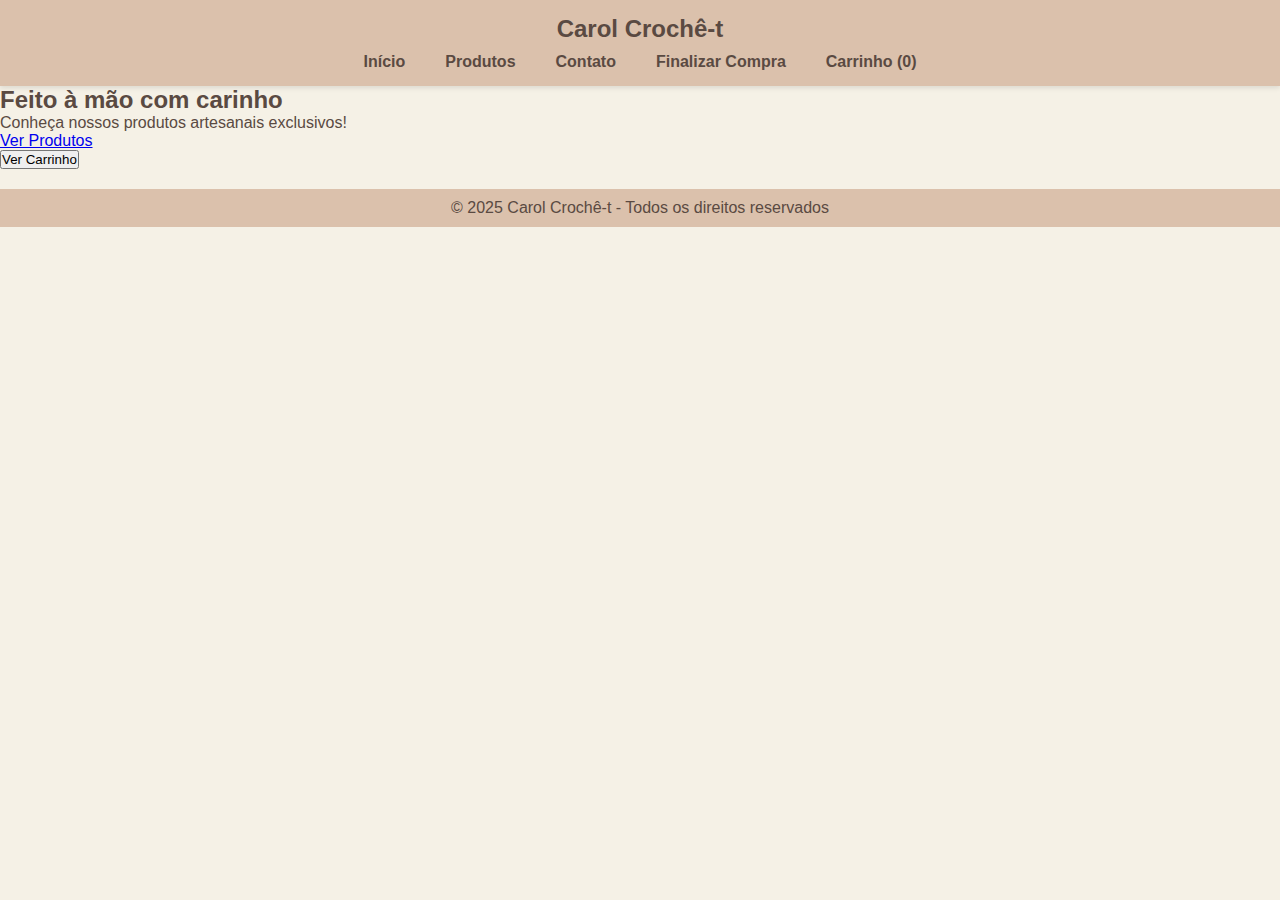
<file: index.html>
<!DOCTYPE html>
<html lang="pt-BR">
<head>
    <meta charset="UTF-8">
    <meta name="viewport" content="width=device-width, initial-scale=1.0">
    <title>Carol Crochê-t</title>
    <link rel="stylesheet" href="styles.css">
</head>
<body>
    <header>
        <h1>Carol Crochê-t</h1>
        <nav>
            <ul>
                <li><a href="index.html">Início</a></li>
                <li><a href="produtos.html">Produtos</a></li>
                <li><a href="#contato">Contato</a></li>
                <li><a href="checkout.html">Finalizar Compra</a></li>
            <li><a href="carrinho.html">Carrinho (<span id="total-itens">0</span>)</a></li>
        </ul>
    </nav>
</header>
    
    <main>
        <section class="hero">
            <h2>Feito à mão com carinho</h2>
            <p>Conheça nossos produtos artesanais exclusivos!</p>
            <a href="produtos.html" class="btn">Ver Produtos</a>
        </section>
    </main>
    
    
    <!-- Botão para ver o carrinho -->
    <button id="verCarrinho">Ver Carrinho</button>
    
<!-- Link para o arquivo de script -->
<script src="script.js"></script>

<footer>
    <p>&copy; 2025 Carol Crochê-t - Todos os direitos reservados</p>
</footer>

</body>
</html>
</file>
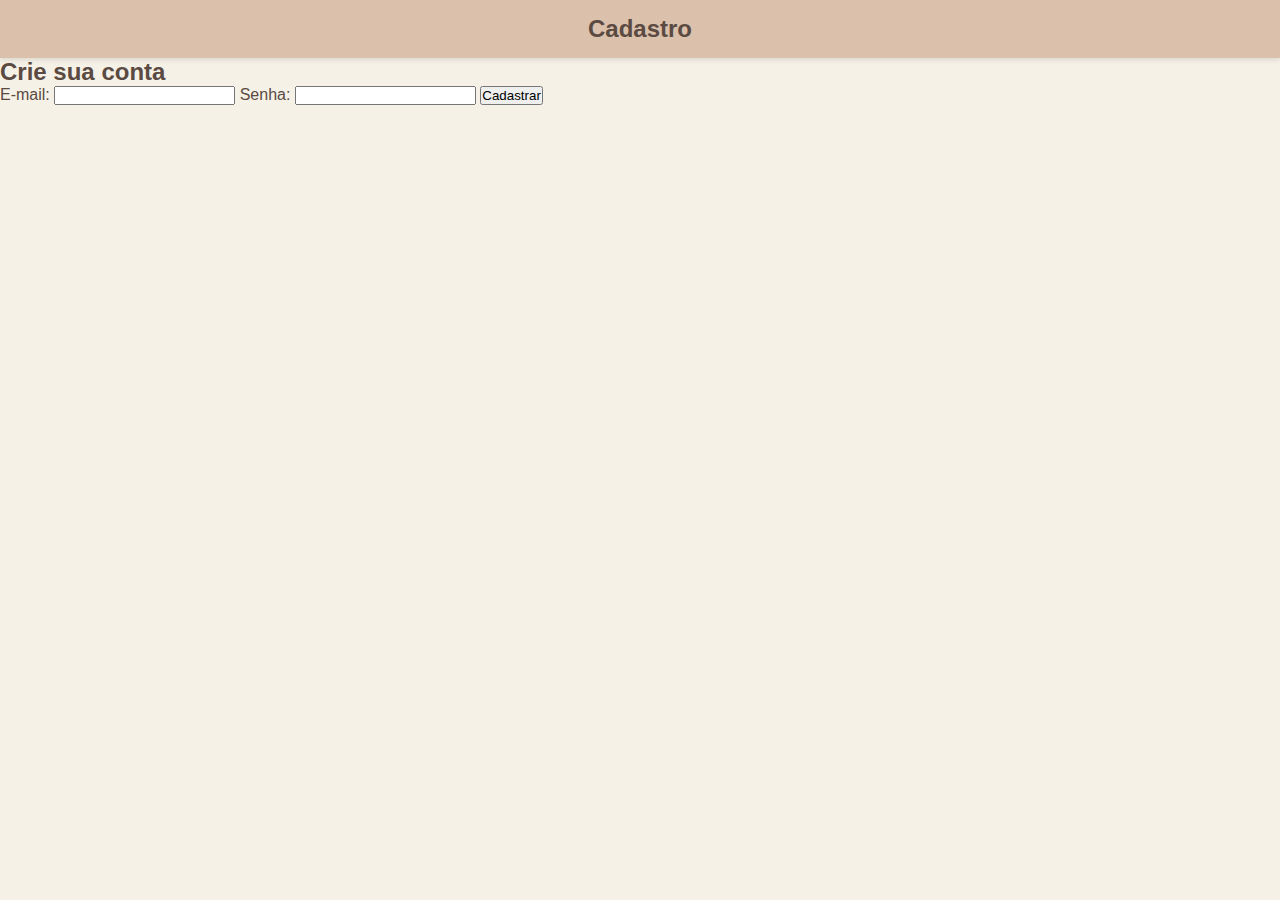
<file: cadastro.html>
<!DOCTYPE html>
<html lang="pt-BR">
<head>
    <meta charset="UTF-8">
    <meta name="viewport" content="width=device-width, initial-scale=1.0">
    <title>Cadastro</title>
    <link rel="stylesheet" href="styles.css">
</head>
<body>
    <header>
        <h1>Cadastro</h1>
    </header>

    <main>
        <section class="cadastro">
            <h2>Crie sua conta</h2>
            <form id="cadastro-form">
                <label for="email">E-mail:</label>
                <input type="email" id="email" required>

                <label for="senha">Senha:</label>
                <input type="password" id="senha" required>

                <button type="submit">Cadastrar</button>
            </form>
        </section>
    </main>

    <script src="script.js"></script>
</body>
</html>
</file>
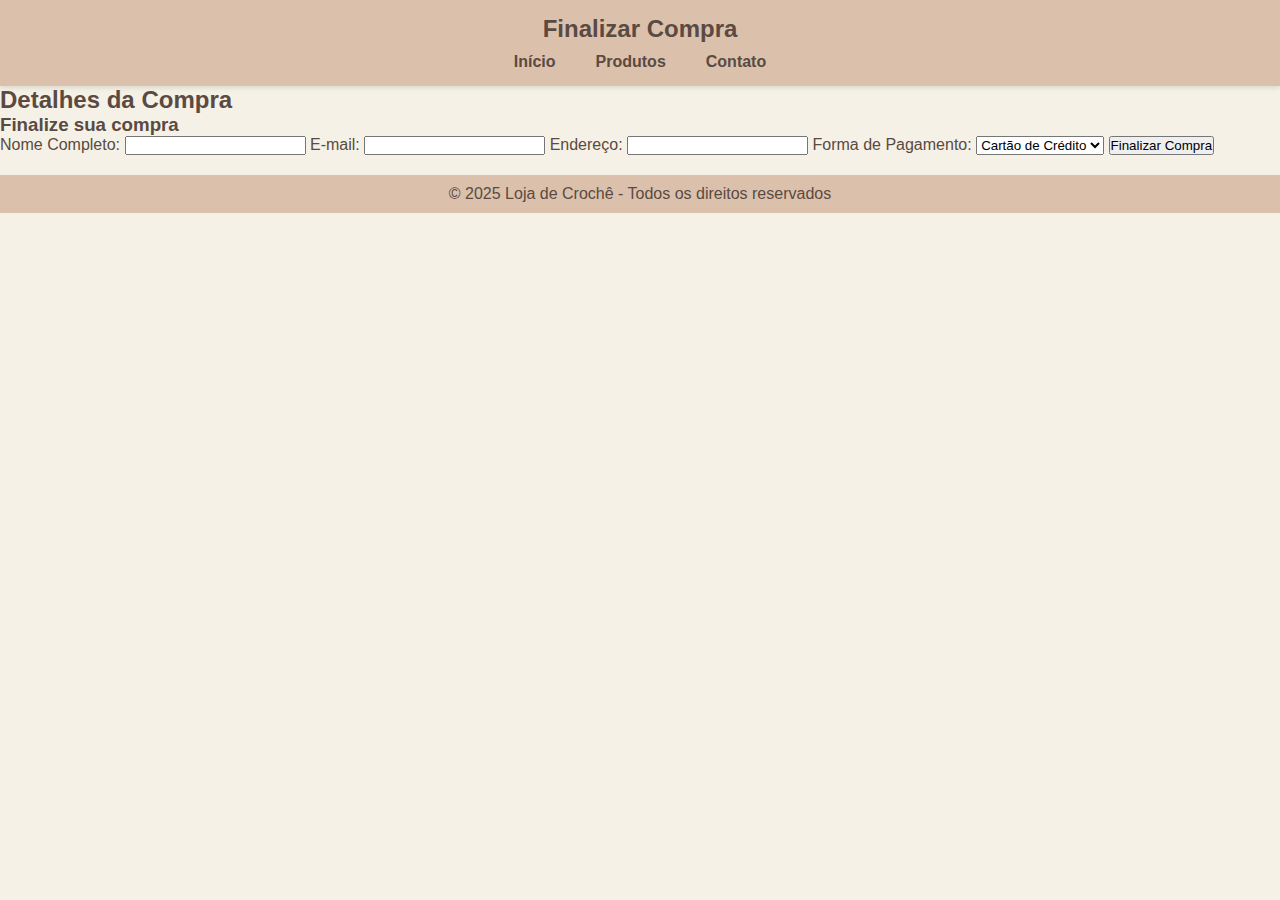
<file: checkout.html>
<!DOCTYPE html>
<html lang="pt-BR">
<head>
    <meta charset="UTF-8">
    <meta name="viewport" content="width=device-width, initial-scale=1.0">
    <title>Finalizar Compra</title>
    <link rel="stylesheet" href="styles.css">
</head>
<body>
    <header>
        <h1>Finalizar Compra</h1>
        <nav>
            <ul>
                <li><a href="index.html">Início</a></li>
                <li><a href="produtos.html">Produtos</a></li>
                <li><a href="contato.html">Contato</a></li>
            </ul>
        </nav>
    </header>

    <main>
        <section class="checkout">
            <h2>Detalhes da Compra</h2>

            <form id="checkout-form">
                <h3>Finalize sua compra</h3>
                <label for="nome">Nome Completo:</label>
                <input type="text" id="nome" required>

                <label for="email">E-mail:</label>
                <input type="email" id="email" required>

                <label for="endereco">Endereço:</label>
                <input type="text" id="endereco" required>

                <label for="pagamento">Forma de Pagamento:</label>
                <select id="pagamento" required>
                    <option value="cartao">Cartão de Crédito</option>
                    <option value="boleto">Boleto Bancário</option>
                    <option value="pix">PIX</option>
                </select>

                <button type="submit" class="botao-finalizar">Finalizar Compra</button>
            </form>
            
        </section>
    </main>

    <footer>
        <p>&copy; 2025 Loja de Crochê - Todos os direitos reservados</p>
    </footer>

<script src="script.js"></script>
</body>
</html>
</file>
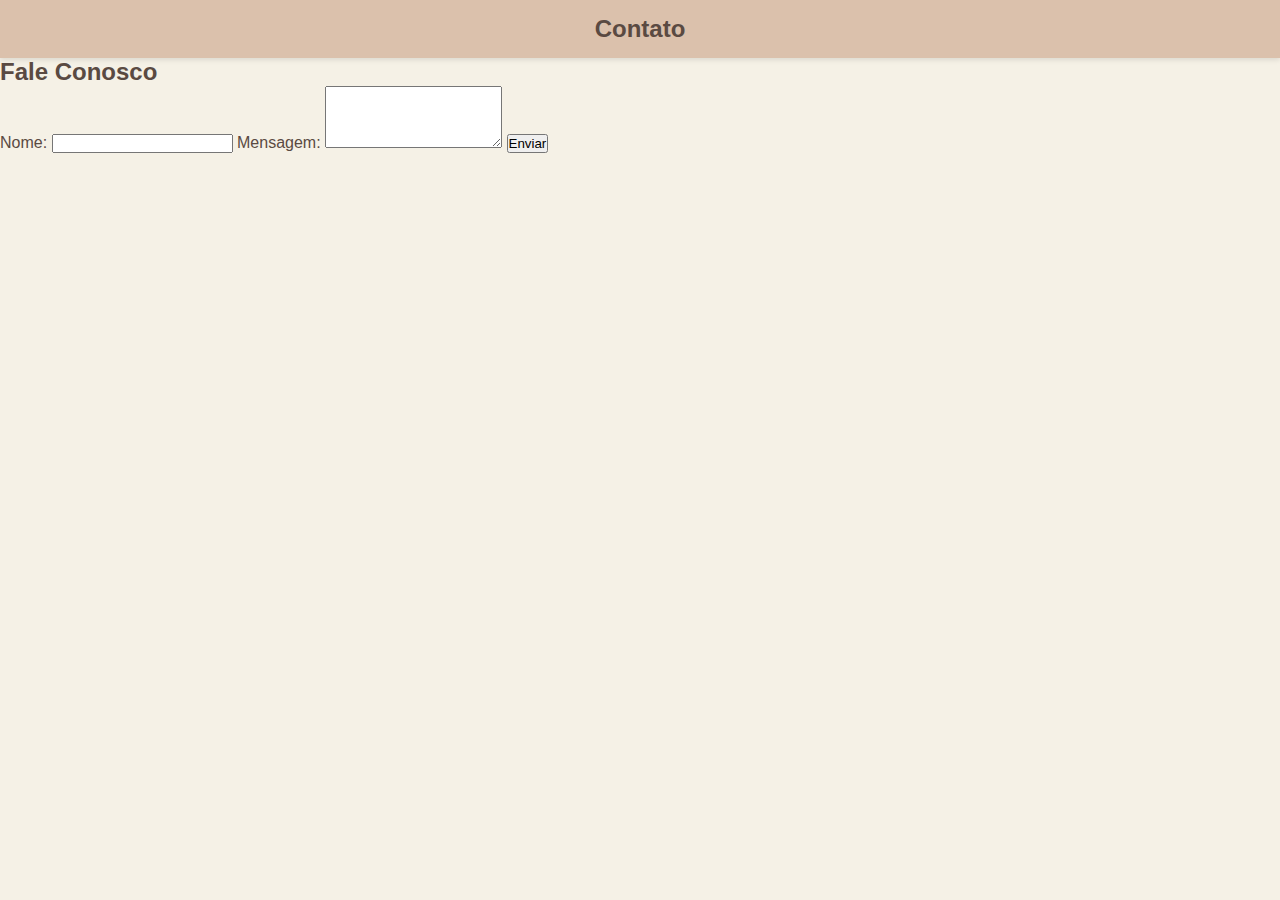
<file: contato.html>
<!DOCTYPE html>
<html lang="pt-BR">
<head>
    <meta charset="UTF-8">
    <meta name="viewport" content="width=device-width, initial-scale=1.0">
    <title>Contato</title>
    <link rel="stylesheet" href="styles.css">
</head>
<body>
    <header>
        <h1>Contato</h1>
    </header>

    <main>
        <section class="contato">
            <h2>Fale Conosco</h2>
            <form id="contato-form">
                <label for="nome">Nome:</label>
                <input type="text" id="nome" required>

                <label for="mensagem">Mensagem:</label>
                <textarea id="mensagem" rows="4" required></textarea>

                <button type="submit">Enviar</button>
            </form>
        </section>
    </main>

    <script src="script.js"></script>
</body>
</html>
</file>
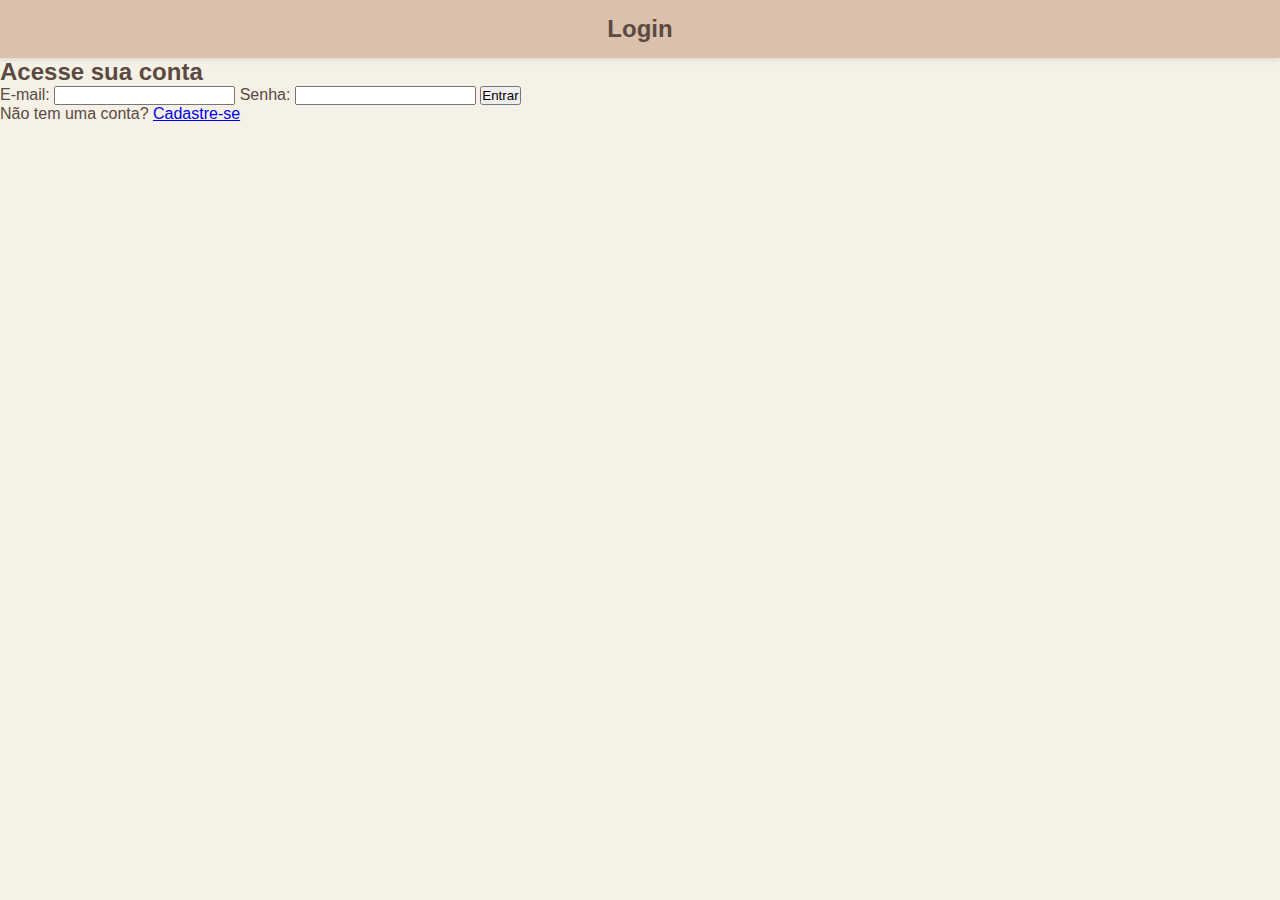
<file: login.html>
<!DOCTYPE html>
<html lang="pt-BR">
<head>
    <meta charset="UTF-8">
    <meta name="viewport" content="width=device-width, initial-scale=1.0">
    <title>Login</title>
    <link rel="stylesheet" href="styles.css">
</head>
<body>
    <header>
        <h1>Login</h1>
    </header>

    <main>
        <section class="login">
            <h2>Acesse sua conta</h2>
            <form id="login-form">
                <label for="email">E-mail:</label>
                <input type="email" id="email" required>

                <label for="senha">Senha:</label>
                <input type="password" id="senha" required>

                <button type="submit">Entrar</button>
            </form>
            <p>Não tem uma conta? <a href="cadastro.html">Cadastre-se</a></p>
        </section>
    </main>

    <script src="script.js"></script>
</body>
</html>
</file>
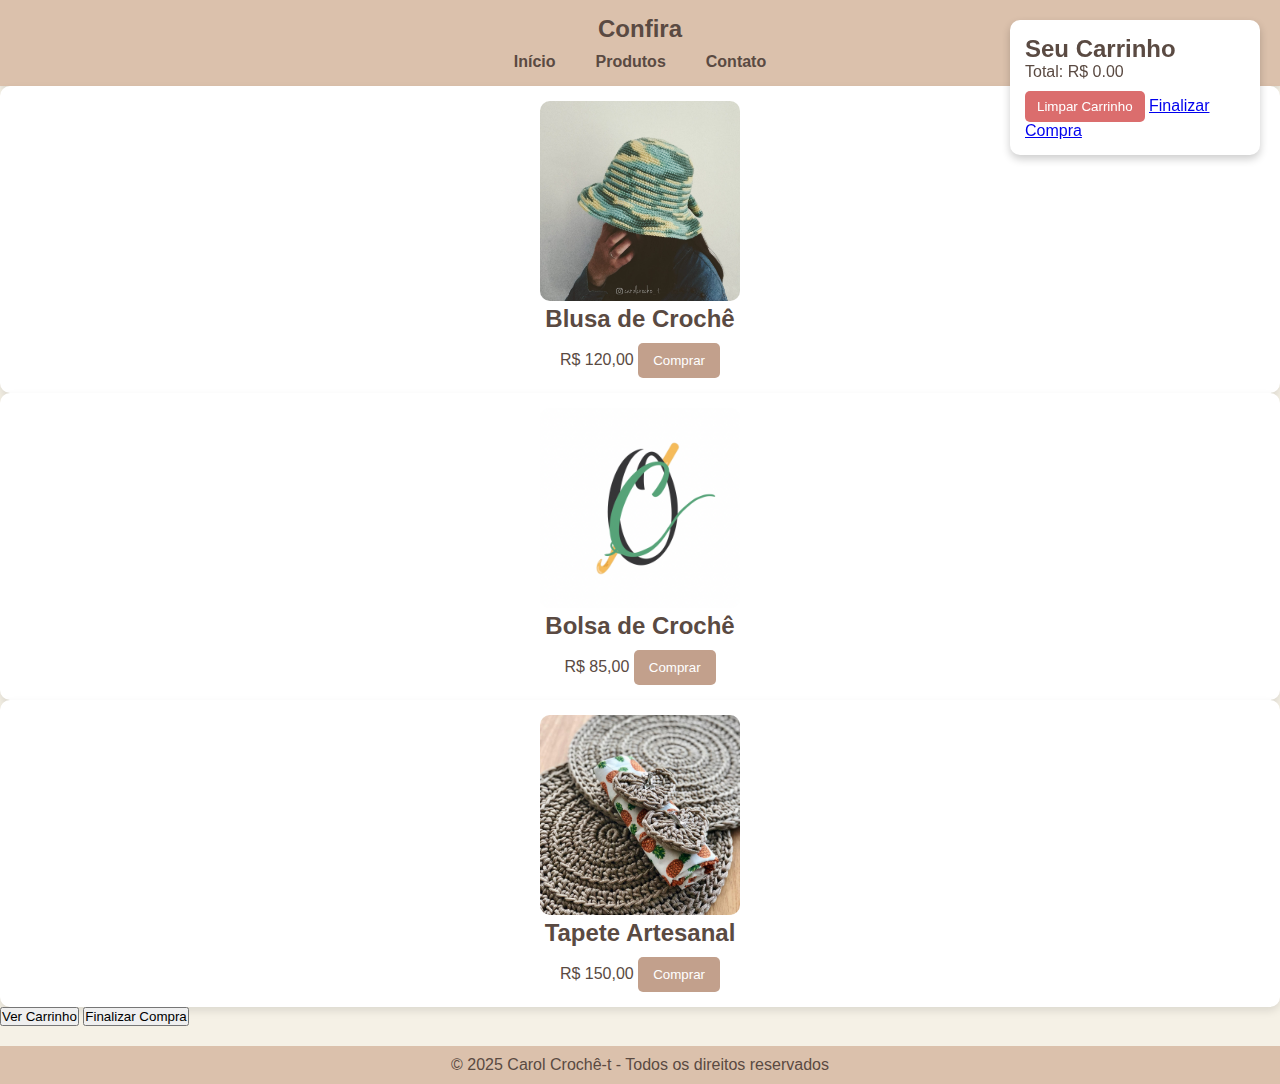
<file: produtos.html>
<!DOCTYPE html>
<html lang="pt-BR">
<head>
    <meta charset="UTF-8">
    <meta name="viewport" content="width=device-width, initial-scale=1.0">
    <title>Produtos - Carol Crochê-t</title>
    <link rel="stylesheet" href="styles.css">
</head>
<body>
    <header>
        <h1>Confira</h1>
        <nav>
            <ul>
                <li><a href="index.html">Início</a></li>
                <li><a href="produtos.html">Produtos</a></li>
                <li><a href="#contato">Contato</a></li>
            </ul>
        </nav>
    </header>

    <main>
        <section class="produtos-container">
            <div class="produto">
                <img src="imagens/produto_teste.jpg" alt="Produto 1">
                <h2>Blusa de Crochê</h2>
                <span>R$ 120,00</span>
                <button>Comprar</button>
            </div>
        
            <div class="produto">
                <img src="imagens/produto_teste1.PNG" alt="Produto 2">
                <h2>Bolsa de Crochê</h2>
                <span>R$ 85,00</span>
                <button>Comprar</button>
            </div>
        
            <div class="produto">
                <img src="imagens/produto_teste2.jpg" alt="Produto 3">
                <h2>Tapete Artesanal</h2>
                <span>R$ 150,00</span>
                <button>Comprar</button>
            </div>
            <!-- Mais produtos podem ser adicionados aqui -->
        </section>
    </main>
        <section id="carrinho">
            <h2>Seu Carrinho</h2>
            <ul id="lista-carrinho">

        </ul>
        <p>Total: R$ <span id="total-carrinho">0.00</span></p>
            <button id="limpar-carrinho">Limpar Carrinho</button>
            <a href="checkout.html" class="btn">Finalizar Compra</a>
        </section>


    <button class="botao-carrinho">Ver Carrinho</button>
    <button class="botao-finalizar">Finalizar Compra</button>

    <footer>
        <p>&copy; 2025 Carol Crochê-t - Todos os direitos reservados</p>
    </footer>
    

      <!-- Link para o arquivo de script -->
      <script src="script.js"></script>
</body>
</html>
</body>
</html>
</file>
<file: styles.css>
/* Reset básico para remover margens e paddings padrão */
* {
    margin: 0;
    padding: 0;
    box-sizing: border-box;
    font-family: 'Arial', sans-serif;
}

body {
    background-color: #f5f1e6; /* Cor pastel bege */
    color: #5a4a42; /* Marrom suave */
}

header {
    background-color: #dbc1ac; /* Bege suave */
    padding: 15px;
    text-align: center;
    box-shadow: 0px 2px 5px rgba(0, 0, 0, 0.1);
}

header h1 {
    font-size: 24px;
}

nav ul {
    list-style: none;
    display: flex;
    justify-content: center;
    gap: 20px;
    margin-top: 10px;
}

nav a {
    text-decoration: none;
    color: #5a4a42;
    font-weight: bold;
    padding: 10px;
}

nav a:hover {
    background-color: #c2a08c;
    border-radius: 5px;
    color: white;
}

/* Estilização da seção de produtos */
.produtos {
    display: grid;
    grid-template-columns: repeat(3, 1fr); /* Três colunas no desktop */
    gap: 20px;
    padding: 20px;
    max-width: 1200px;
    margin: 20px auto;
}

.produto {
    background: white;
    padding: 15px;
    border-radius: 10px;
    box-shadow: 0px 4px 8px rgba(0, 0, 0, 0.1);
    text-align: center;
}

.produto img {
    width: 100%; /* Ajuste para responsividade */
    max-width: 200px;
    height: auto;
    border-radius: 10px;
}

.produto button {
    background: #c2a08c;
    border: none;
    padding: 10px 15px;
    border-radius: 5px;
    color: white;
    cursor: pointer;
    margin-top: 10px;
}

.produto button:hover {
    background: #a88c75;
}

/* Estilização do Carrinho */
#carrinho {
    position: fixed;
    top: 20px;
    right: 20px;
    background: white;
    padding: 15px;
    border-radius: 10px;
    box-shadow: 0px 4px 8px rgba(0, 0, 0, 0.2);
    width: 250px;
}

#carrinho ul {
    list-style: none;
    max-height: 150px;
    overflow-y: auto;
}

#carrinho button {
    background: #db6d6d;
    border: none;
    padding: 8px 12px;
    border-radius: 5px;
    color: white;
    cursor: pointer;
    margin-top: 10px;
}

#carrinho button:hover {
    background: #c05555;
}

footer {
    text-align: center;
    padding: 10px;
    background-color: #dbc1ac;
    margin-top: 20px;
}

/* Responsividade */
@media (max-width: 1024px) {
    .produtos {
        grid-template-columns: repeat(2, 1fr); /* Duas colunas para tablets */
    }
}

@media (max-width: 768px) {
    .produtos {
        grid-template-columns: repeat(1, 1fr); /* Uma coluna para celulares */
    }
}
</file>
